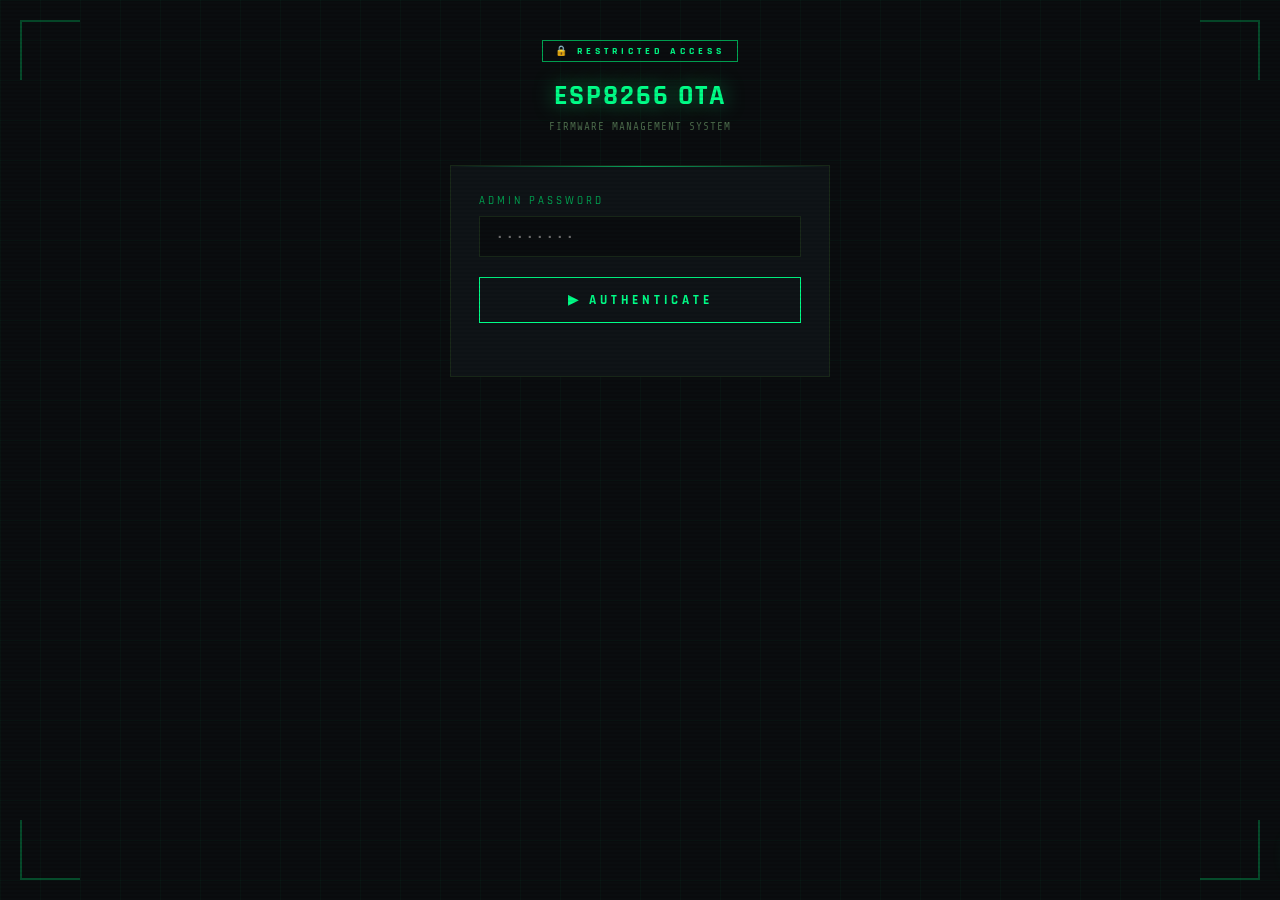
<file: index.html>
<!DOCTYPE html>
<html lang="id">
<head>
  <meta charset="UTF-8">
  <meta name="viewport" content="width=device-width, initial-scale=1.0">
  <title>ESP8266 OTA Admin Panel</title>
  <link rel="preconnect" href="https://fonts.googleapis.com">
  <link rel="preconnect" href="https://fonts.gstatic.com" crossorigin>
  <link href="https://fonts.googleapis.com/css2?family=Share+Tech+Mono&family=Rajdhani:wght@300;500;700&display=swap" rel="stylesheet">
  <link rel="stylesheet" href="style.css">
</head>
<body>

  <!-- Corner decorations -->
  <div class="corner-deco tl"></div>
  <div class="corner-deco tr"></div>
  <div class="corner-deco bl"></div>
  <div class="corner-deco br"></div>

  <!-- App wrapper: handles centering & scroll (tidak di body) -->
  <div id="app-wrapper">

  <!-- ── LOGIN SCREEN ── -->
  <div id="login-screen">
    <div class="login-header">
      <div class="chip">🔒 Restricted Access</div>
      <h1>ESP8266 OTA</h1>
      <p>FIRMWARE MANAGEMENT SYSTEM</p>
    </div>
    <div class="panel">
      <label class="field-label" for="password-input">Admin Password</label>
      <input type="password" id="password-input" placeholder="••••••••" autocomplete="off">
      <button class="btn" id="login-btn">▶ AUTHENTICATE</button>
      <p class="error-msg" id="login-error">⚠ ACCESS DENIED — Wrong password</p>
    </div>
  </div>

  <!-- ── ADMIN PANEL ── -->
  <div id="admin-panel">
    <div class="panel">

      <!-- Header -->
      <div class="admin-header">
        <div>
          <h2>⚡ FIRMWARE MANAGER</h2>
          <div class="admin-subtitle">ESP8266 OTA UPDATE SYSTEM</div>
        </div>
        <div class="admin-header-right">
          <div class="status-dot">
            <div class="dot"></div>SERVER ONLINE
          </div>
          <button class="logout-btn" id="logout-btn">LOGOUT</button>
        </div>
      </div>

      <!-- Upload Zone -->
      <div class="upload-zone" id="upload-zone">
        <input type="file" id="file-input" accept=".bin,.ino.bin">
        <div class="upload-icon" id="upload-icon">📦</div>
        <div class="upload-title" id="upload-title">DROP FIRMWARE FILE HERE</div>
        <div class="upload-sub" id="upload-sub">Accepts .bin files — ESP8266 compiled firmware</div>
      </div>

      <!-- Version & Notes -->
      <div class="row">
        <div class="field">
          <label class="field-label" for="version-input">Version Tag</label>
          <input type="text" id="version-input" placeholder="e.g. v1.2.0">
        </div>
        <div class="field">
          <label class="field-label" for="notes-input">Release Notes</label>
          <input type="text" id="notes-input" placeholder="e.g. Fix sensor bug">
        </div>
      </div>

      <button class="btn btn-upload" id="upload-btn">⬆ UPLOAD &amp; PUBLISH FIRMWARE</button>

      <!-- Progress bar -->
      <div class="progress-bar" id="progress-bar">
        <div class="progress-fill" id="progress-fill"></div>
      </div>

      <!-- Firmware List -->
      <div class="section-title">Firmware Versions</div>
      <div class="firmware-list" id="firmware-list"></div>

      <!-- API Endpoints -->
      <div class="section-title">API Endpoints (for ESP8266)</div>
      <div class="api-box">
        <div class="api-method">GET</div>
        <div class="api-url" id="api-check-url">—</div>
        <div class="api-desc">ESP8266 checks this → returns JSON with latest version info</div>
      </div>
      <div class="api-box api-box--secondary">
        <div class="api-method">GET</div>
        <div class="api-url" id="api-dl-url">—</div>
        <div class="api-desc">ESP8266 downloads binary firmware from this URL</div>
      </div>

    </div>
  </div>

  </div><!-- end #app-wrapper -->

  <!-- Toast notification -->
  <div class="toast" id="toast"></div>

  <script src="app.js"></script>
</body>
</html>
</file>
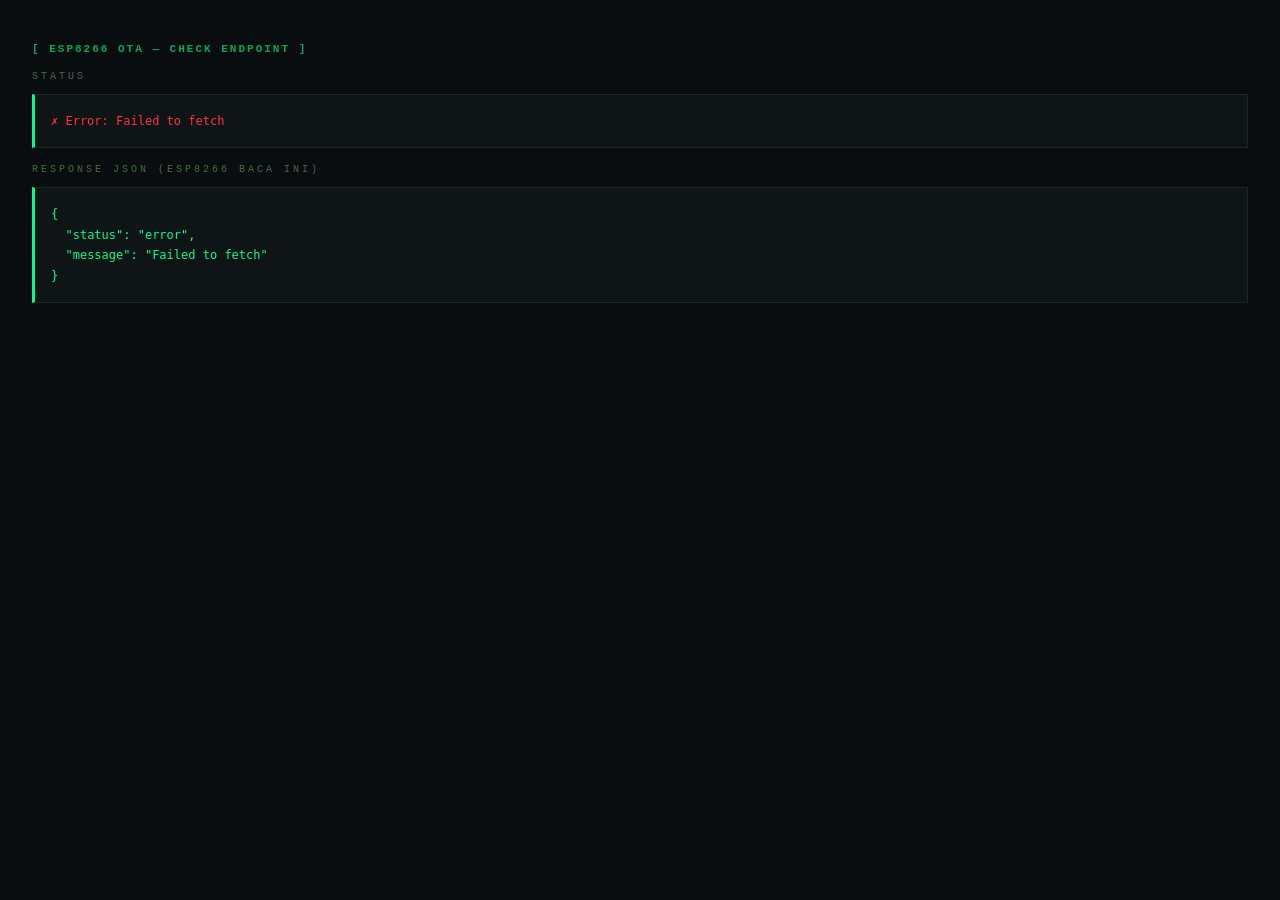
<file: ota-check.html>
<!DOCTYPE html>
<html>
<head>
<meta charset="UTF-8">
<title>OTA Check</title>
<style>
  body { background:#0a0d0f; color:#00ff88; font-family:'Courier New',monospace; padding:24px; }
  pre  { background:#0f1417; border:1px solid #1a2a1a; border-left:3px solid #00ff88; padding:16px; font-size:12px; line-height:1.7; white-space:pre-wrap; word-break:break-all; }
  .lbl { font-size:10px; letter-spacing:3px; color:#4a6a4a; margin:16px 0 6px; text-transform:uppercase; }
  h3   { color:#00aa55; font-size:11px; letter-spacing:2px; margin-bottom:16px; }
  .err { color:#ff3344; }
</style>
</head>
<body>
<h3>[ ESP8266 OTA — CHECK ENDPOINT ]</h3>
<div class="lbl">Status</div>
<pre id="status-out">Loading...</pre>
<div class="lbl">Response JSON (ESP8266 baca ini)</div>
<pre id="json-out">...</pre>

<script>
/* ── CONFIG — samakan dengan app.js ── */
const GH_OWNER  = "Ironwolf-Racing";
const GH_REPO   = "Update";
const GH_BRANCH = "main";
const DB_FILE   = "firmware-db.json";

async function checkFirmware() {
  const url = `https://raw.githubusercontent.com/${GH_OWNER}/${GH_REPO}/${GH_BRANCH}/${DB_FILE}?t=${Date.now()}`;

  try {
    const res = await fetch(url);
    if (!res.ok) throw new Error(`HTTP ${res.status} — pastikan repo & branch benar`);

    const db  = await res.json();
    const fw  = db.find(f => f.active);

    if (!fw) {
      document.getElementById("status-out").textContent = "⚠ Tidak ada firmware aktif di database.";
      document.getElementById("json-out").textContent   = JSON.stringify({ status: "no_firmware" }, null, 2);
      return;
    }

    const resp = {
      status:   "ok",
      version:  fw.version,
      name:     fw.name,
      size:     fw.size,
      notes:    fw.notes,
      url:      fw.downloadUrl,
      uploaded: fw.uploadedAt
    };

    document.getElementById("status-out").textContent =
      `✓ Active: ${fw.name} (${fw.version})\n✓ Size: ${(fw.size/1024).toFixed(1)} KB\n✓ URL: ${fw.downloadUrl}`;
    document.getElementById("json-out").textContent = JSON.stringify(resp, null, 2);

  } catch (err) {
    document.getElementById("status-out").innerHTML = `<span class="err">✗ Error: ${err.message}</span>`;
    document.getElementById("json-out").textContent  = JSON.stringify({ status: "error", message: err.message }, null, 2);
  }
}

checkFirmware();
setInterval(checkFirmware, 10000); // refresh tiap 10 detik
</script>
</body>
</html>
</file>
<file: style.css>
/* ============================================================
   ESP8266 OTA Admin Panel — Stylesheet
   File: style.css
   ============================================================ */

/* ── VARIABLES ─────────────────────────────────────────────── */
:root {
  --bg:         #0a0d0f;
  --panel:      #0f1417;
  --border:     #1a2a1a;
  --green:      #00ff88;
  --green-dim:  #00aa55;
  --green-dark: #003322;
  --red:        #ff3344;
  --amber:      #ffaa00;
  --text:       #c8e6c8;
  --text-dim:   #4a6a4a;
  --mono:       'Share Tech Mono', monospace;
  --ui:         'Rajdhani', sans-serif;
}

/* ── RESET ──────────────────────────────────────────────────── */
*, *::before, *::after {
  margin: 0;
  padding: 0;
  box-sizing: border-box;
}

/* ── BASE ───────────────────────────────────────────────────── */
body {
  background:  var(--bg);
  color:       var(--text);
  font-family: var(--mono);
  min-height:  100vh;
  overflow-x:  hidden;
  overflow-y:  scroll;
}

/* Wrapper pusatin konten, bukan di body langsung */
#app-wrapper {
  display:         flex;
  flex-direction:  column;
  align-items:     center;
  justify-content: flex-start;
  min-height:      100vh;
  padding:         40px 16px;
}

/* Grid background */
body::before {
  content: '';
  position: fixed;
  inset: 0;
  background-image:
    linear-gradient(rgba(0,255,136,0.03) 1px, transparent 1px),
    linear-gradient(90deg, rgba(0,255,136,0.03) 1px, transparent 1px);
  background-size: 40px 40px;
  pointer-events: none;
  z-index: 0;
}

/* Scanline overlay */
body::after {
  content: '';
  position: fixed;
  inset: 0;
  background: repeating-linear-gradient(
    0deg,
    transparent,
    transparent 2px,
    rgba(0,0,0,0.08) 2px,
    rgba(0,0,0,0.08) 4px
  );
  pointer-events: none;
  z-index: 999;
}

/* ── CORNER DECORATIONS ─────────────────────────────────────── */
.corner-deco {
  position: fixed;
  width:  60px;
  height: 60px;
  border-color: var(--green-dim);
  border-style:  solid;
  opacity: 0.4;
  z-index: 1;
}
.corner-deco.tl { top: 20px;    left:  20px; border-width: 2px 0 0 2px; }
.corner-deco.tr { top: 20px;    right: 20px; border-width: 2px 2px 0 0; }
.corner-deco.bl { bottom: 20px; left:  20px; border-width: 0 0 2px 2px; }
.corner-deco.br { bottom: 20px; right: 20px; border-width: 0 2px 2px 0; }

/* ── PANEL (shared card) ────────────────────────────────────── */
.panel {
  background: var(--panel);
  border:     1px solid var(--border);
  padding:    28px;
  position:   relative;
  z-index:    1;
}

.panel::before {
  content: '';
  position: absolute;
  top: 0; left: 0; right: 0;
  height: 1px;
  background: linear-gradient(90deg, transparent, var(--green), transparent);
  opacity: 0.6;
}

/* ── SHARED INPUTS ──────────────────────────────────────────── */
.field-label {
  display:       block;
  font-family:   var(--ui);
  font-size:     11px;
  font-weight:   500;
  letter-spacing: 3px;
  color:         var(--green-dim);
  text-transform: uppercase;
  margin-bottom: 8px;
}

input[type="password"],
input[type="text"] {
  width:        100%;
  background:   var(--bg);
  border:       1px solid var(--border);
  color:        var(--green);
  font-family:  var(--mono);
  font-size:    14px;
  padding:      12px 16px;
  outline:      none;
  transition:   border-color 0.2s;
  letter-spacing: 1px;
}
input[type="password"] { letter-spacing: 2px; }
input:focus { border-color: var(--green-dim); }

/* ── BUTTONS ────────────────────────────────────────────────── */
.btn {
  width:          100%;
  background:     transparent;
  border:         1px solid var(--green);
  color:          var(--green);
  font-family:    var(--ui);
  font-size:      13px;
  font-weight:    700;
  letter-spacing: 4px;
  text-transform: uppercase;
  padding:        14px;
  cursor:         pointer;
  margin-top:     20px;
  transition:     all 0.2s;
  position:       relative;
  overflow:       hidden;
}
.btn::before {
  content:    '';
  position:   absolute;
  inset:      0;
  background: var(--green);
  opacity:    0;
  transition: opacity 0.2s;
}
.btn:hover::before { opacity: 0.1; }
.btn:hover         { box-shadow: 0 0 20px rgba(0,255,136,0.3); }
.btn:active        { transform: scale(0.99); }

.btn-upload { margin-top: 0; }

.logout-btn {
  background:     transparent;
  border:         1px solid #2a1a1a;
  color:          var(--text-dim);
  font-family:    var(--mono);
  font-size:      10px;
  letter-spacing: 2px;
  padding:        6px 12px;
  cursor:         pointer;
  transition:     all 0.2s;
  text-transform: uppercase;
}
.logout-btn:hover {
  border-color: var(--red);
  color:        var(--red);
}

.btn-small {
  background:     transparent;
  font-family:    var(--mono);
  font-size:      10px;
  letter-spacing: 1px;
  padding:        5px 10px;
  cursor:         pointer;
  transition:     all 0.2s;
  border:         1px solid;
}
.btn-activate { border-color: var(--green-dim); color: var(--green-dim); }
.btn-activate:hover {
  border-color: var(--green);
  color:        var(--green);
  box-shadow:   0 0 10px rgba(0,255,136,0.2);
}
.btn-delete { border-color: #2a1a1a; color: var(--text-dim); }
.btn-delete:hover {
  border-color: var(--red);
  color:        var(--red);
}

/* ── LOGIN SCREEN ───────────────────────────────────────────── */
#login-screen {
  width:     380px;
  animation: fadeIn 0.6s ease;
  position:  relative;
  z-index:   1;
}

.login-header {
  text-align:    center;
  margin-bottom: 32px;
}

.login-header .chip {
  display:        inline-block;
  font-family:    var(--ui);
  font-size:      10px;
  font-weight:    700;
  letter-spacing: 4px;
  color:          var(--green);
  border:         1px solid var(--green-dim);
  padding:        4px 12px;
  margin-bottom:  16px;
  text-transform: uppercase;
}

.login-header h1 {
  font-family:    var(--ui);
  font-size:      28px;
  font-weight:    700;
  color:          var(--green);
  text-shadow:    0 0 20px rgba(0,255,136,0.5);
  letter-spacing: 2px;
}

.login-header p {
  font-size:      11px;
  color:          var(--text-dim);
  margin-top:     6px;
  letter-spacing: 1px;
}

.error-msg {
  color:          var(--red);
  font-size:      11px;
  margin-top:     12px;
  letter-spacing: 1px;
  opacity:        0;
  transition:     opacity 0.3s;
}
.error-msg.show { opacity: 1; }

/* ── ADMIN PANEL ────────────────────────────────────────────── */
#admin-panel {
  display:    none;
  width:      700px;
  max-width:  95vw;
  animation:  fadeIn 0.5s ease;
  position:   relative;
  z-index:    1;
}

.admin-header {
  display:         flex;
  align-items:     center;
  justify-content: space-between;
  margin-bottom:   24px;
}

.admin-header h2 {
  font-family:    var(--ui);
  font-size:      22px;
  font-weight:    700;
  color:          var(--green);
  letter-spacing: 2px;
  text-shadow:    0 0 15px rgba(0,255,136,0.4);
}

.admin-subtitle {
  font-size:      10px;
  color:          var(--text-dim);
  margin-top:     4px;
  letter-spacing: 1px;
}

.admin-header-right {
  display:     flex;
  align-items: center;
  gap:         16px;
}

.status-dot {
  display:        flex;
  align-items:    center;
  gap:            8px;
  font-size:      11px;
  color:          var(--green-dim);
  letter-spacing: 1px;
}

.dot {
  width:      8px;
  height:     8px;
  border-radius: 50%;
  background: var(--green);
  box-shadow: 0 0 8px var(--green);
  animation:  pulse 2s infinite;
}

/* ── UPLOAD ZONE ────────────────────────────────────────────── */
.upload-zone {
  border:        1px dashed var(--green-dim);
  padding:       40px 20px;
  text-align:    center;
  cursor:        pointer;
  transition:    all 0.3s;
  position:      relative;
  background:    rgba(0,255,136,0.02);
  margin-bottom: 20px;
}

.upload-zone:hover,
.upload-zone.dragover {
  border-color: var(--green);
  background:   rgba(0,255,136,0.05);
  box-shadow:   inset 0 0 30px rgba(0,255,136,0.05);
}

.upload-zone input[type="file"] {
  position: absolute;
  inset:    0;
  opacity:  0;
  cursor:   pointer;
  width:    100%;
  height:   100%;
  z-index:  2;
}

.upload-icon {
  font-size:     36px;
  margin-bottom: 12px;
  filter:        grayscale(1) brightness(0.6);
  transition:    filter 0.3s;
}
.upload-zone.has-file .upload-icon { filter: none; }

.upload-title {
  font-family:    var(--ui);
  font-size:      15px;
  font-weight:    500;
  color:          var(--text);
  letter-spacing: 1px;
}

.upload-sub {
  font-size:      11px;
  color:          var(--text-dim);
  margin-top:     6px;
  letter-spacing: 1px;
}

/* ── FORM ROW ───────────────────────────────────────────────── */
.row {
  display:       flex;
  gap:           16px;
  margin-bottom: 16px;
}
.field { flex: 1; }

/* ── PROGRESS BAR ───────────────────────────────────────────── */
.progress-bar {
  height:     2px;
  background: var(--border);
  margin-top: 16px;
  overflow:   hidden;
  display:    none;
}

.progress-fill {
  height:     100%;
  background: linear-gradient(90deg, var(--green-dark), var(--green));
  width:      0%;
  transition: width 0.3s ease;
  box-shadow: 0 0 10px var(--green);
}

/* ── SECTION TITLE ──────────────────────────────────────────── */
.section-title {
  font-family:    var(--ui);
  font-size:      11px;
  font-weight:    700;
  letter-spacing: 4px;
  color:          var(--green-dim);
  text-transform: uppercase;
  margin:         24px 0 12px;
  display:        flex;
  align-items:    center;
  gap:            10px;
}
.section-title::after {
  content:    '';
  flex:       1;
  height:     1px;
  background: var(--border);
}

/* ── FIRMWARE LIST ──────────────────────────────────────────── */
.firmware-list {
  display:        flex;
  flex-direction: column;
  gap:            8px;
}

.firmware-item {
  background:  var(--bg);
  border:      1px solid var(--border);
  padding:     14px 18px;
  display:     flex;
  align-items: center;
  justify-content: space-between;
  transition:  border-color 0.2s;
}
.firmware-item:hover  { border-color: var(--green-dark); }
.firmware-item.active { border-color: var(--green-dim); }

.fw-info  { flex: 1; }

.fw-name {
  font-size:     13px;
  color:         var(--green);
  margin-bottom: 3px;
}
.fw-name span { color: var(--amber); }

.fw-meta {
  font-size:      10px;
  color:          var(--text-dim);
  letter-spacing: 1px;
}

.fw-badge {
  font-family:    var(--ui);
  font-size:      9px;
  font-weight:    700;
  letter-spacing: 2px;
  padding:        3px 8px;
  margin-left:    12px;
  text-transform: uppercase;
}
.badge-active {
  border:     1px solid var(--green);
  color:      var(--green);
  background: rgba(0,255,136,0.08);
}
.badge-inactive {
  border: 1px solid var(--text-dim);
  color:  var(--text-dim);
}

.fw-actions {
  display:     flex;
  gap:         8px;
  margin-left: 16px;
}

/* ── API BOX ────────────────────────────────────────────────── */
.api-box {
  background:  var(--bg);
  border:      1px solid var(--border);
  border-left: 3px solid var(--green-dim);
  padding:     14px 18px;
}
.api-box--secondary { margin-top: 8px; }

.api-method {
  font-size:      10px;
  letter-spacing: 2px;
  color:          var(--amber);
  margin-bottom:  4px;
}

.api-url {
  font-size:   12px;
  color:       var(--green);
  word-break:  break-all;
}

.api-desc {
  font-size:      10px;
  color:          var(--text-dim);
  margin-top:     4px;
  letter-spacing: 0.5px;
}

/* ── EMPTY STATE ────────────────────────────────────────────── */
.empty-state {
  text-align:     center;
  padding:        30px;
  color:          var(--text-dim);
  font-size:      11px;
  letter-spacing: 1px;
  border:         1px dashed var(--border);
  line-height:    1.8;
}

/* ── TOAST ──────────────────────────────────────────────────── */
.toast {
  position:     fixed;
  bottom:       30px;
  right:        30px;
  background:   var(--panel);
  border:       1px solid var(--green);
  color:        var(--green);
  font-family:  var(--mono);
  font-size:    12px;
  padding:      14px 20px;
  letter-spacing: 1px;
  transform:    translateX(200%);
  transition:   transform 0.3s ease;
  z-index:      1000;
  max-width:    300px;
  box-shadow:   0 0 20px rgba(0,255,136,0.2);
}
.toast.show  { transform: translateX(0); }
.toast.error {
  border-color: var(--red);
  color:        var(--red);
  box-shadow:   0 0 20px rgba(255,51,68,0.2);
}

/* ── ANIMATIONS ─────────────────────────────────────────────── */
@keyframes fadeIn {
  from { opacity: 0; transform: translateY(10px); }
  to   { opacity: 1; transform: translateY(0); }
}

@keyframes pulse {
  0%, 100% { opacity: 1; }
  50%       { opacity: 0.3; }
}
</file>
